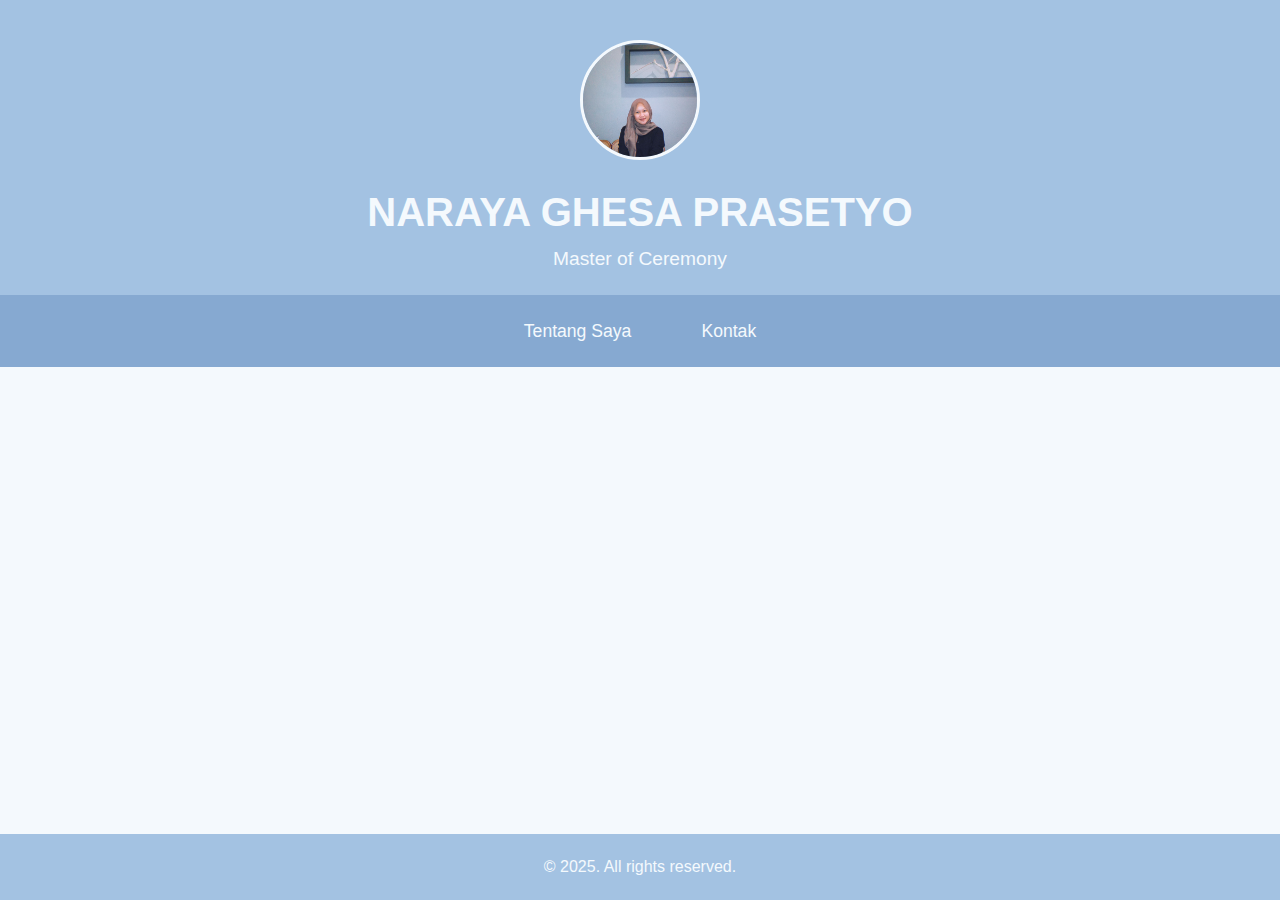
<file: index.html>
<!DOCTYPE html>
<html lang="en">
<head>
    <meta charset="UTF-8">
    <meta name="viewport" content="width=device-width, initial-scale=1.0">
    <meta http-equiv="X-UA-Compatible" content="ie=edge">
    <title>Portofolio</title>
    <link rel="stylesheet" href="style.css">
</head>
<body>

<header>
    <div class="profile-container">
        <img src="profil.jpg" alt="Foto Profil" class="profile-image">
    </div>
    <h1>Naraya Ghesa Prasetyo</h1>
    <p>Master of Ceremony</p>
</header>

<nav>
    <a href="about.html">Tentang Saya</a>
    <a href="contact.html">Kontak</a>
</nav>

<footer>
    <p>&copy; 2025. All rights reserved.</p>
</footer>

</body>
</html>
</file>
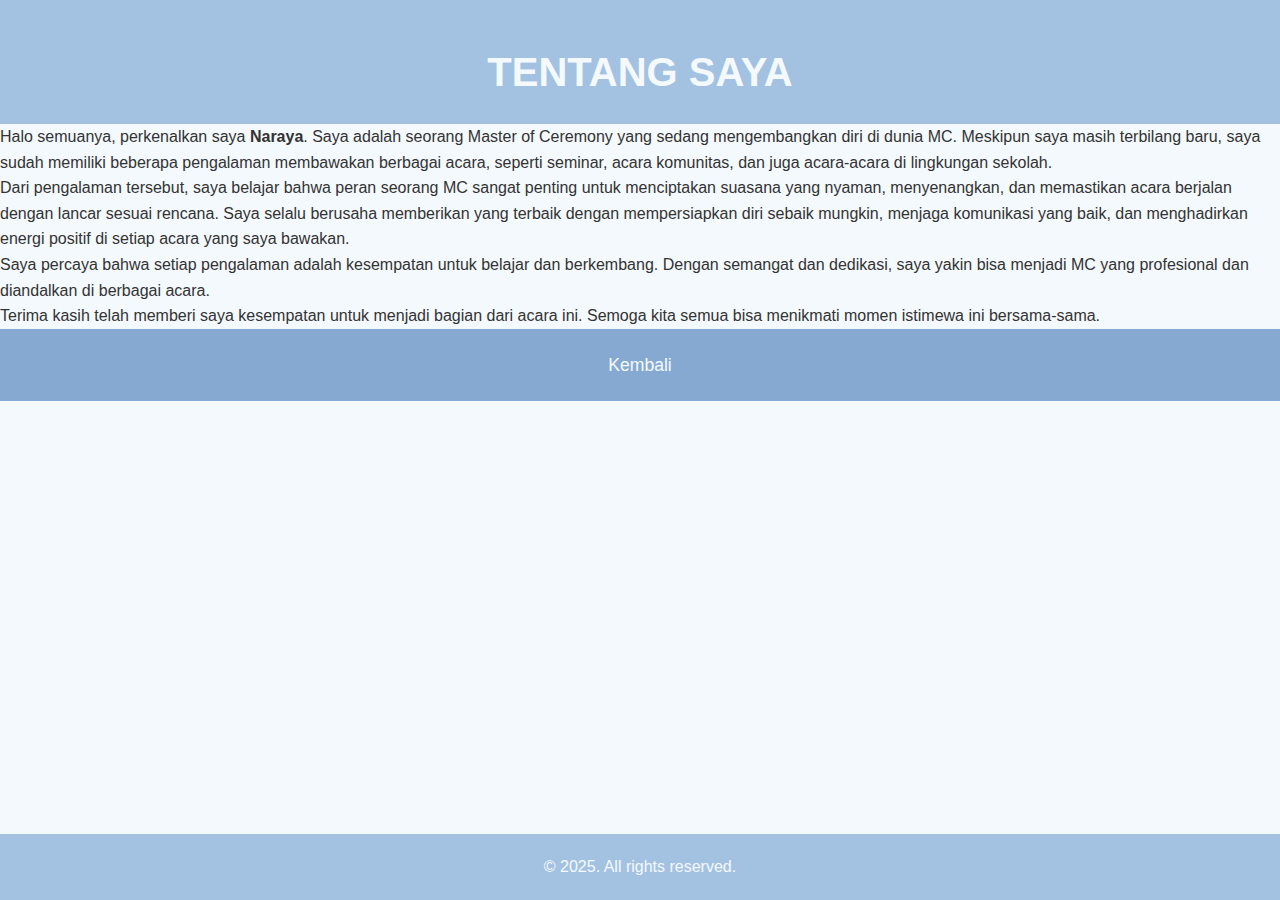
<file: about.html>
<!DOCTYPE html>
<html lang="en">
<head>
    <meta charset="UTF-8">
    <meta name="viewport" content="width=device-width, initial-scale=1.0">
    <meta http-equiv="X-UA-Compatible" content="ie=edge">
    <title>Tentang Saya</title>
    <link rel="stylesheet" href="style.css">
</head>
<body>

<header>
    <h1>Tentang Saya</h1>
</header>

<section class="content">
    <div class="intro-container">
      <p class="intro-text">
        Halo semuanya, perkenalkan saya <strong>Naraya</strong>. Saya adalah seorang Master of Ceremony yang sedang mengembangkan diri di dunia MC. Meskipun saya masih terbilang baru, saya sudah memiliki beberapa pengalaman membawakan berbagai acara, seperti seminar, acara komunitas, dan juga acara-acara di lingkungan sekolah.
      </p>
      <p class="intro-text">
        Dari pengalaman tersebut, saya belajar bahwa peran seorang MC sangat penting untuk menciptakan suasana yang nyaman, menyenangkan, dan memastikan acara berjalan dengan lancar sesuai rencana. Saya selalu berusaha memberikan yang terbaik dengan mempersiapkan diri sebaik mungkin, menjaga komunikasi yang baik, dan menghadirkan energi positif di setiap acara yang saya bawakan.
      </p>
      <p class="intro-text">
        Saya percaya bahwa setiap pengalaman adalah kesempatan untuk belajar dan berkembang. Dengan semangat dan dedikasi, saya yakin bisa menjadi MC yang profesional dan diandalkan di berbagai acara.
      </p>
      <p class="intro-text">
        Terima kasih telah memberi saya kesempatan untuk menjadi bagian dari acara ini. Semoga kita semua bisa menikmati momen istimewa ini bersama-sama.
      </p>
    </div>
  </section>
  

<nav>
    <a href="index.html">Kembali</a>
</nav>

<footer>
    <p>&copy; 2025. All rights reserved.</p>
</footer>

</body>
</html>
</file>
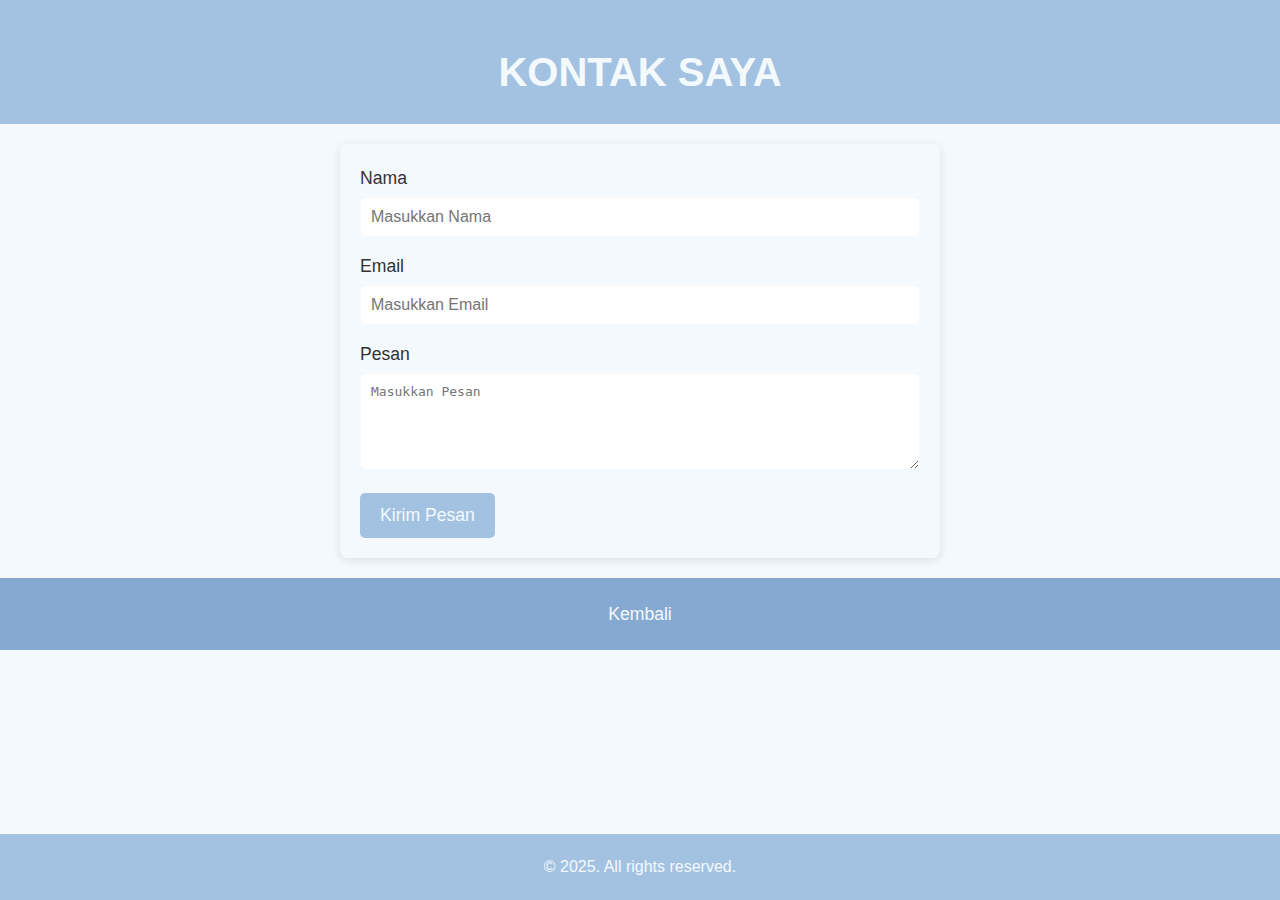
<file: contact.html>
<!DOCTYPE html>
<html lang="en">
<head>
    <meta charset="UTF-8">
    <meta name="viewport" content="width=device-width, initial-scale=1.0">
    <meta http-equiv="X-UA-Compatible" content="ie=edge">
    <title>Contact</title>
    <link rel="stylesheet" href="style.css">
</head>
<body>

<header>
    <h1>Kontak Saya</h1>
</header>

<section class="content">
    <form action="submit_form.php" method="POST">
        <div class="form-group">
            <label for="name">Nama</label>
            <input type="text" id="name" name="name" placeholder="Masukkan Nama" required>
        </div>
        <div class="form-group">
            <label for="email">Email</label>
            <input type="email" id="email" name="email" placeholder="Masukkan Email" required>
        </div>
        <div class="form-group">
            <label for="message">Pesan</label>
            <textarea id="message" name="message" placeholder="Masukkan Pesan" rows="5" required></textarea>
        </div>
        <button type="submit">Kirim Pesan</button>
    </form>
</section>

<nav>
    <a href="index.html">Kembali</a>
</nav>

<footer>
    <p>&copy; 2025. All rights reserved.</p>
</footer>

</body>
</html>
</file>
<file: style.css>
nav {
  display: flex;
  justify-content: center;
  background-color: #86a9d1;
  padding: 10px;
}

nav a {
  color: #f4f9fd;
  padding: 12px 20px;
  text-decoration: none;
  margin: 0 15px;
  font-size: 1.1em;
  transition: background-color 0.3s ease;
}

nav a:hover {
  background-color: #4e6379;
}

footer {
  background-color: #a3c2e2;
  color: #f4f9fd;
  text-align: center;
  padding: 20px;
  position: fixed;
  width: 100%;
  bottom: 0;
}

* {
  margin: 0;
  padding: 0;
  box-sizing: border-box;
}

body {
  font-family: "Arial", sans-serif;
  background-color: #f4f9fd;
  color: #333;
  line-height: 1.6;
}

header {
  background-color: #a3c2e2;
  color: #f4f9fd;
  padding: 40px 20px 20px 20px;
  text-align: center;
}

.profile-container {
  display: flex;
  justify-content: center;
  margin-bottom: 20px;
  position: relative;
}

.profile-image {
  width: 120px;
  height: 120px;
  border-radius: 50%;
  object-fit: cover;
  border: 3px solid #f4f9fd;
  transition: transform 0.3s ease;
}

.profile-image:hover {
  transform: scale(1.1);
}

header h1 {
  margin: 0;
  font-size: 2.5em;
  text-transform: uppercase;
}

header p {
  font-size: 1.2em;
  font-weight: 300;
}

@media (max-width: 768px) {
  nav {
    flex-direction: column;
  }
  nav a {
    margin: 10px 0;
    padding: 12px;
  }
  header h1 {
    font-size: 2em;
  }
  header p {
    font-size: 1em;
  }
  .content h2 {
    font-size: 1.8em;
  }
}
@media (max-width: 480px) {
  header h1 {
    font-size: 1.6em;
  }
  nav a {
    padding: 8px 12px;
    font-size: 1em;
  }
  .content h2 {
    font-size: 1.6em;
  }
  footer {
    padding: 15px;
  }
}
form {
  max-width: 600px;
  margin: 20px auto;
  background-color: #f4f9fd;
  padding: 20px;
  border-radius: 8px;
  box-shadow: 0 2px 10px rgba(0, 0, 0, 0.1);
}

.form-group {
  margin-bottom: 15px;
}

.form-group label {
  display: block;
  font-size: 1.1em;
  margin-bottom: 5px;
}

.form-group input,
.form-group textarea {
  width: 100%;
  padding: 10px;
  font-size: 1em;
  border: 1px solid #f4f9fd;
  border-radius: 5px;
}

.form-group input:focus,
.form-group textarea:focus {
  outline: none;
  border-color: #a3c2e2;
}

button {
  background-color: #a3c2e2;
  color: #f4f9fd;
  padding: 12px 20px;
  border: none;
  border-radius: 5px;
  font-size: 1.1em;
  cursor: pointer;
  transition: background-color 0.3s ease;
}

button:hover {
  background-color: #86a9d1;
}

.back-button {
  display: inline-block;
  background-color: #a3c2e2;
  color: #f4f9fd;
  padding: 8px 15px;
  text-decoration: none;
  border-radius: 5px;
  font-size: 1em;
  transition: background-color 0.3s ease;
}

.back-button:hover {
  background-color: #a3c2e2;
}

/*# sourceMappingURL=style.css.map */
</file>
